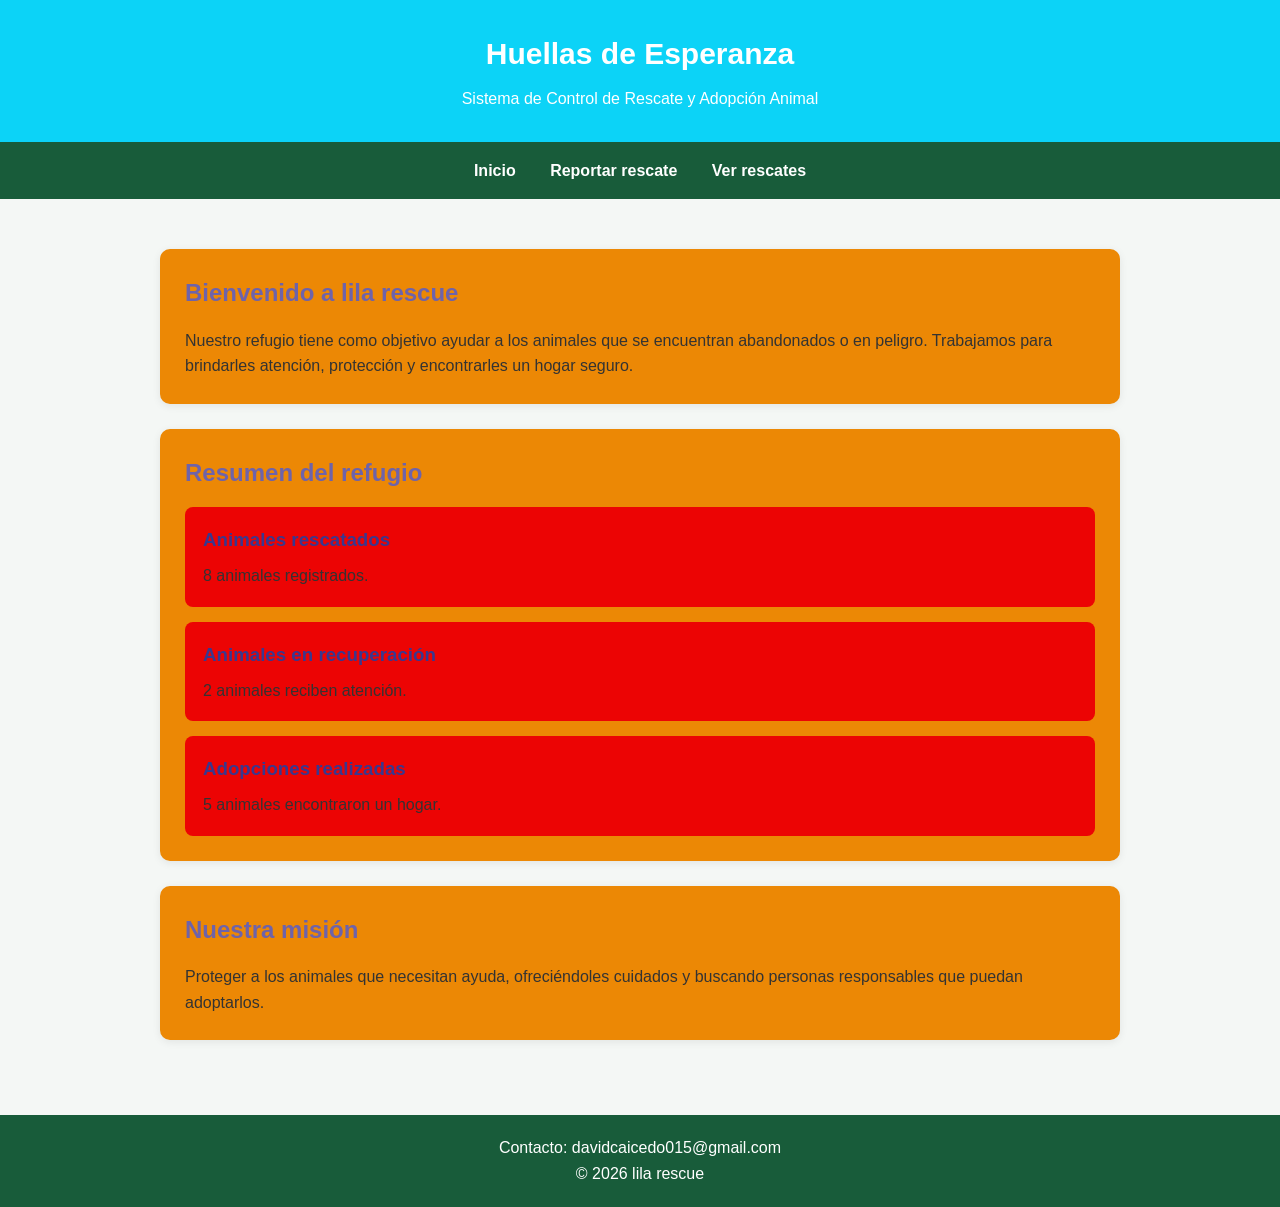
<file: index.html>
<!DOCTYPE html>
<html lang="es">
<head>
    <meta charset="UTF-8">
    <meta name="viewport" content="width=device-width, initial-scale=1.0">
    <title>Inicio | Huellas de Esperanza</title>
    <link rel="stylesheet" href="assets/css/estilos.css">
</head>
<body>

    <!-- ENCABEZADO -->
    <header>
        <h1>Huellas de Esperanza</h1>
        <p>Sistema de Control de Rescate y Adopción Animal</p>
    </header>

    <!-- MENU DE NAVEGACION -->
    <nav>
        <a href="index.html">Inicio</a>
        <a href="reportar.html">Reportar rescate</a>
        <a href="rescates.html">Ver rescates</a>
    </nav>

    <!-- CONTENIDO PRINCIPAL -->
    <main>

        <section>
            <h2>Bienvenido a lila rescue</h2>

            <p>
                Nuestro refugio tiene como objetivo ayudar a los
                animales que se encuentran abandonados o en peligro.
                Trabajamos para brindarles atención, protección
                y encontrarles un hogar seguro.
            </p>
        </section>

        <section>
            <h2>Resumen del refugio</h2>

            <article>
                <h3>Animales rescatados</h3>
                <p>8 animales registrados.</p>
            </article>

            <article>
                <h3>Animales en recuperación</h3>
                <p>2 animales reciben atención.</p>
            </article>

            <article>
                <h3>Adopciones realizadas</h3>
                <p>5 animales encontraron un hogar.</p>
            </article>
        </section>

        <section>
            <h2>Nuestra misión</h2>

            <p>
                Proteger a los animales que necesitan ayuda,
                ofreciéndoles cuidados y buscando personas
                responsables que puedan adoptarlos.
            </p>
        </section>

    </main>

    <!-- PIE DE PAGINA -->
    <footer>
        <p>Contacto: davidcaicedo015@gmail.com</p>
        <p>&copy; 2026 lila rescue</p>
    </footer>

</body>
</html>
</file>
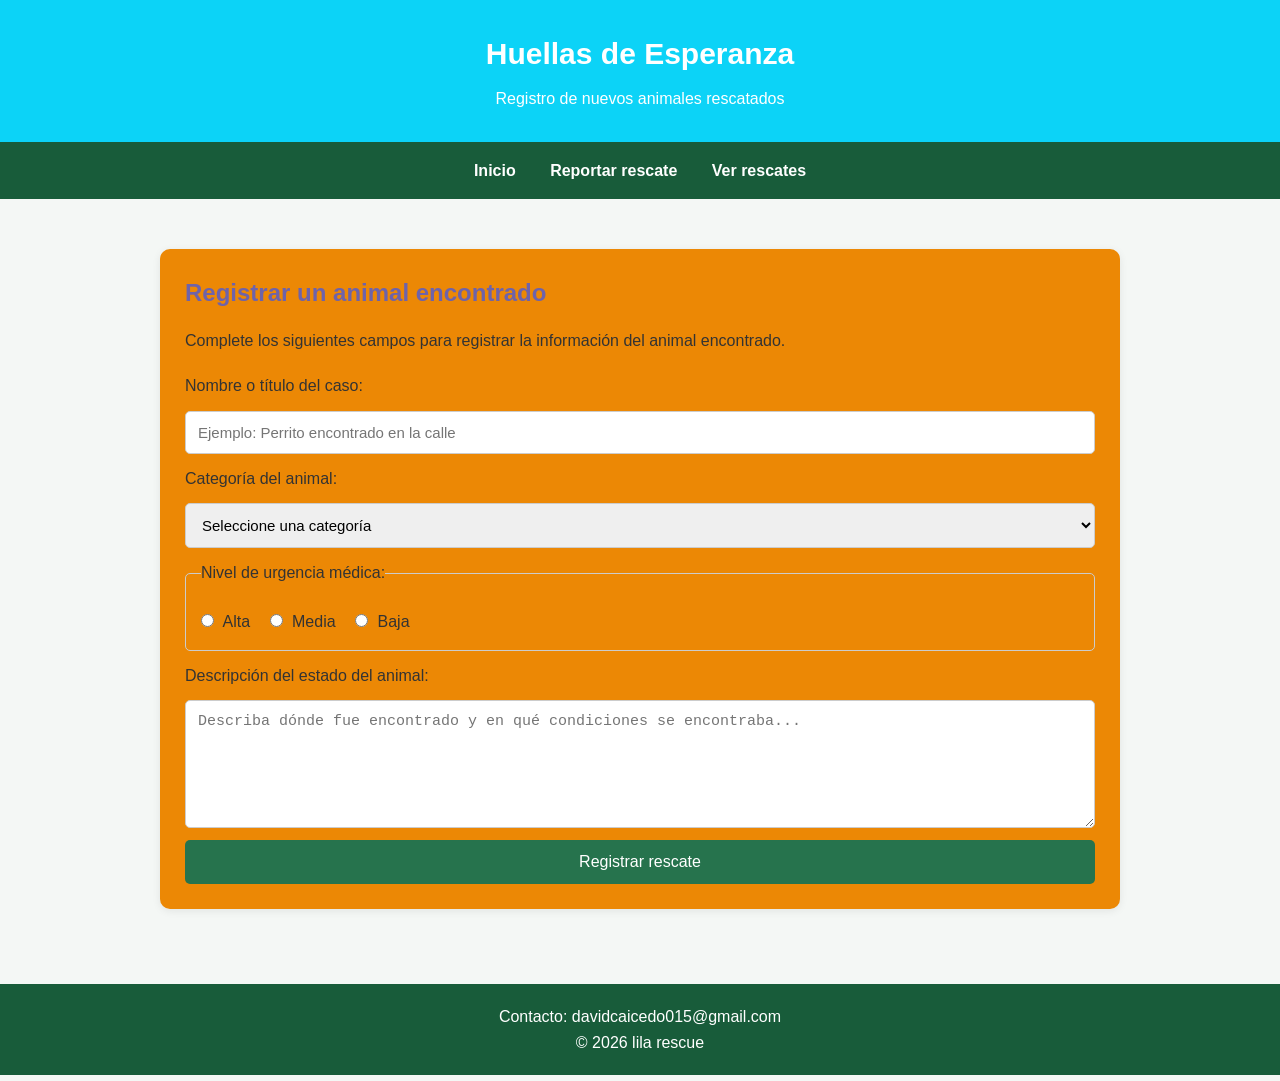
<file: reportar.html>
<!DOCTYPE html>
<html lang="es">
<head>
    <meta charset="UTF-8">
    <meta name="viewport" content="width=device-width, initial-scale=1.0">
    <title>Reportar rescate | Huellas de Esperanza</title>
    <link rel="stylesheet" href="assets/css/estilos.css">
</head>
<body>

    <header>
        <h1>Huellas de Esperanza</h1>
        <p>Registro de nuevos animales rescatados</p>
    </header>

    <nav>
        <a href="index.html">Inicio</a>
        <a href="reportar.html">Reportar rescate</a>
        <a href="rescates.html">Ver rescates</a>
    </nav>

    <main>

        <section>
            <h2>Registrar un animal encontrado</h2>

            <p>
                Complete los siguientes campos para registrar
                la información del animal encontrado.
            </p>

            <form action="#" method="post">

                <!-- NOMBRE DEL CASO -->
                <label for="nombre">
                    Nombre o título del caso:
                </label>

                <input
                    type="text"
                    id="nombre"
                    name="nombre"
                    placeholder="Ejemplo: Perrito encontrado en la calle"
                    required
                >

                <!-- CATEGORIA -->
                <label for="categoria">
                    Categoría del animal:
                </label>

                <select id="categoria" name="categoria" required>
                    <option value="">Seleccione una categoría</option>
                    <option value="Perros">Perros</option>
                    <option value="Gatos">Gatos</option>
                    <option value="Fauna Silvestre">Fauna Silvestre</option>
                </select>

                <!-- NIVEL DE URGENCIA -->
                <fieldset>

                    <legend>Nivel de urgencia médica:</legend>

                    <label>
                        <input
                            type="radio"
                            name="urgencia"
                            value="Alta"
                            required
                        >
                        Alta
                    </label>

                    <label>
                        <input
                            type="radio"
                            name="urgencia"
                            value="Media"
                        >
                        Media
                    </label>

                    <label>
                        <input
                            type="radio"
                            name="urgencia"
                            value="Baja"
                        >
                        Baja
                    </label>

                </fieldset>

                <!-- DESCRIPCION -->
                <label for="descripcion">
                    Descripción del estado del animal:
                </label>

                <textarea
                    id="descripcion"
                    name="descripcion"
                    rows="6"
                    placeholder="Describa dónde fue encontrado y en qué condiciones se encontraba..."
                    required
                ></textarea>

                <!-- BOTON -->
                <button type="submit">
                    Registrar rescate
                </button>

            </form>

        </section>

    </main>

    <footer>
        <p>Contacto: davidcaicedo015@gmail.com</p>
        <p>&copy; 2026 lila rescue</p>
    </footer>

</body>
</html>
</file>
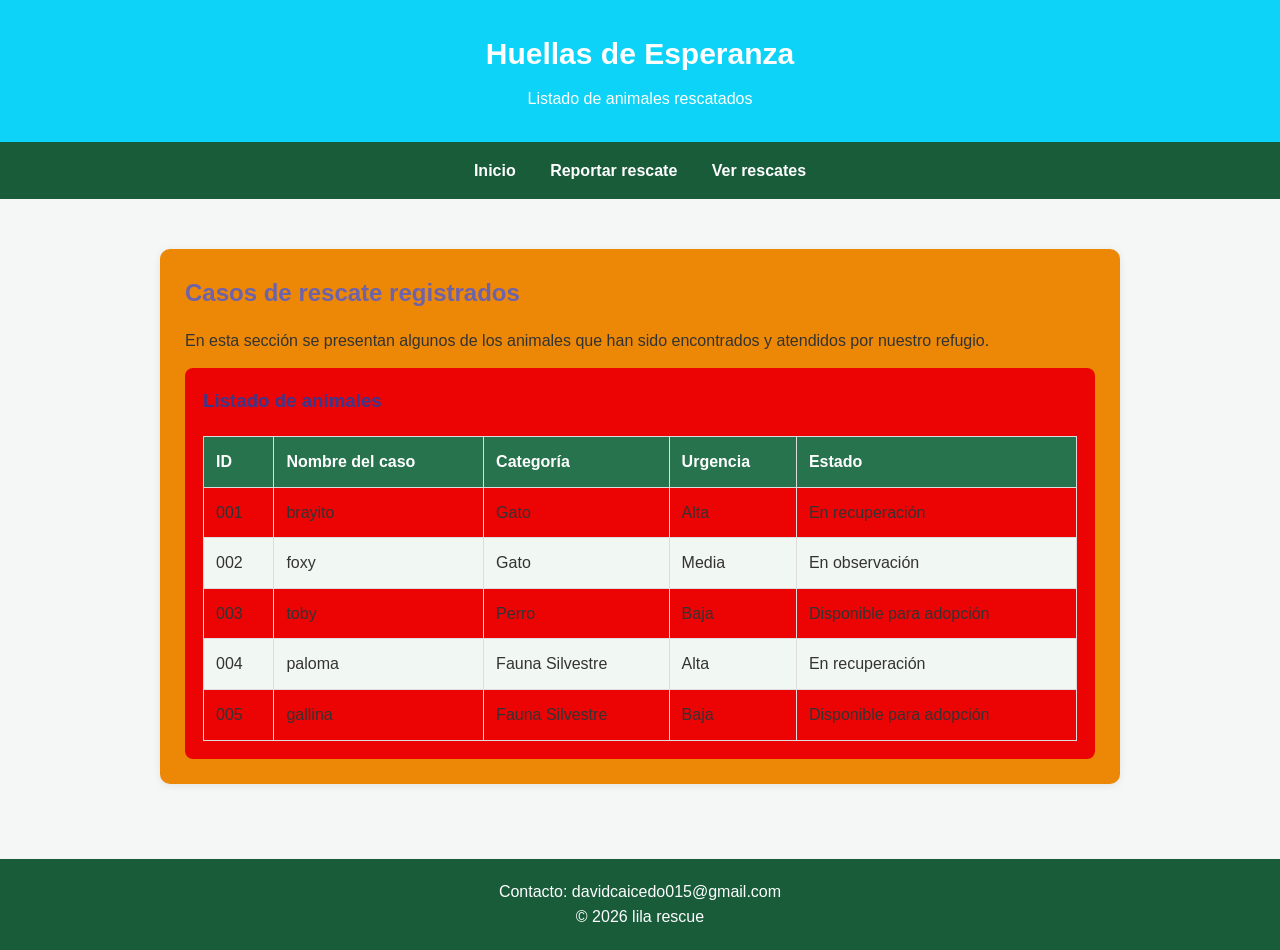
<file: rescates.html>
<!DOCTYPE html>
<html lang="es">
<head>
    <meta charset="UTF-8">
    <meta name="viewport" content="width=device-width, initial-scale=1.0">
    <title>Rescates | Huellas de Esperanza</title>
    <link rel="stylesheet" href="assets/css/estilos.css">
</head>
<body>

    <header>
        <h1>Huellas de Esperanza</h1>
        <p>Listado de animales rescatados</p>
    </header>

    <nav>
        <a href="index.html">Inicio</a>
        <a href="reportar.html">Reportar rescate</a>
        <a href="rescates.html">Ver rescates</a>
    </nav>

    <main>

        <section>

            <h2>Casos de rescate registrados</h2>

            <p>
                En esta sección se presentan algunos de los
                animales que han sido encontrados y atendidos
                por nuestro refugio.
            </p>

            <article>

                <h3>Listado de animales</h3>

                <table>

                    <thead>
                        <tr>
                            <th>ID</th>
                            <th>Nombre del caso</th>
                            <th>Categoría</th>
                            <th>Urgencia</th>
                            <th>Estado</th>
                        </tr>
                    </thead>

                    <tbody>

                        <tr>
                            <td>001</td>
                            <td>brayito</td>
                            <td>Gato</td>
                            <td>Alta</td>
                            <td>En recuperación</td>
                        </tr>

                        <tr>
                            <td>002</td>
                            <td>foxy</td>
                            <td>Gato</td>
                            <td>Media</td>
                            <td>En observación</td>
                        </tr>

                        <tr>
                            <td>003</td>
                            <td>toby</td>
                            <td>Perro</td>
                            <td>Baja</td>
                            <td>Disponible para adopción</td>
                        </tr>

                        <tr>
                            <td>004</td>
                            <td>paloma</td>
                            <td>Fauna Silvestre</td>
                            <td>Alta</td>
                            <td>En recuperación</td>
                        </tr>

                        <tr>
                            <td>005</td>
                            <td>gallina</td>
                            <td>Fauna Silvestre</td>
                            <td>Baja</td>
                            <td>Disponible para adopción</td>
                        </tr>

                    </tbody>

                </table>

            </article>

        </section>

    </main>

    <footer>
        <p>Contacto: davidcaicedo015@gmail.com</p>
        <p>&copy; 2026 lila rescue</p>
    </footer>

</body>
</html>
</file>
<file: assets/css/estilos.css>
/* CONFIGURACION GENERAL */
* {
    margin: 0;
    padding: 0;
    box-sizing: border-box;
}

html {
    scroll-behavior: smooth;
}

body {
    font-family: Arial, sans-serif;
    background-color: #f4f7f5;
    color: #333;
    line-height: 1.6;
}

/* ENCABEZADO */
header {
    background-color: #0cd3f7;
    color: white;
    text-align: center;
    padding: 30px 15px;
}

header h1 {
    font-size: 30px;
    margin-bottom: 8px;
}

/* MENU DE NAVEGACION */
nav {
    background-color: #185c3a;
    padding: 16px;
    text-align: center;
}

nav a {
    color: white;
    text-decoration: none;
    margin: 0 15px;
    font-weight: bold;
}

nav a:hover {
    color: #b9f5cf;
    text-decoration: underline;
}

/* CONTENIDO PRINCIPAL */
main {
    max-width: 1000px;
    margin: 30px auto;
    padding: 20px;
}

section {
    background-color: rgb(236, 136, 5);
    padding: 25px;
    margin-bottom: 25px;
    border-radius: 10px;
    box-shadow: 0 2px 8px rgba(0,0,0,0.08);
}

article {
    background-color: #ec0404;
    padding: 18px;
    margin-top: 15px;
    border-radius: 8px;
}

h2 {
    color: #6e63aa;
    margin-bottom: 15px;
}

h3 {
    color: #39388f;
    margin-bottom: 8px;
}

/* FORMULARIO */
form {
    display: flex;
    flex-direction: column;
    gap: 12px;
    margin-top: 20px;
}

input[type="text"],
select,
textarea {
    width: 100%;
    padding: 12px;
    border: 1px solid #ccc;
    border-radius: 5px;
    font-size: 15px;
}

fieldset {
    padding: 15px;
    border: 1px solid #ccc;
    border-radius: 5px;
}

fieldset label {
    display: inline-block;
    margin: 8px 15px 0 0;
}

input[type="radio"] {
    margin-right: 5px;
}

button {
    background-color: #26734d;
    color: white;
    border: none;
    padding: 13px;
    border-radius: 5px;
    font-size: 16px;
    cursor: pointer;
}

button:hover {
    background-color: #185c3a;
}

/* TABLA */
table {
    width: 100%;
    border-collapse: collapse;
    margin-top: 20px;
}

th, td {
    border: 1px solid #ddd;
    padding: 12px;
    text-align: left;
}

th {
    background-color: #26734d;
    color: white;
}

tr:nth-child(even) {
    background-color: #f1f7f3;
}

/* PIE DE PAGINA */
footer {
    background-color: #185c3a;
    color: white;
    text-align: center;
    padding: 20px;
    margin-top: 30px;
}

/* ADAPTACION PARA CELULARES */
@media (max-width: 600px) {

    nav a {
        display: block;
        margin: 8px;
    }

    main {
        padding: 10px;
    }

    table {
        font-size: 12px;
    }

    th, td {
        padding: 7px;
    }
}
</file>
